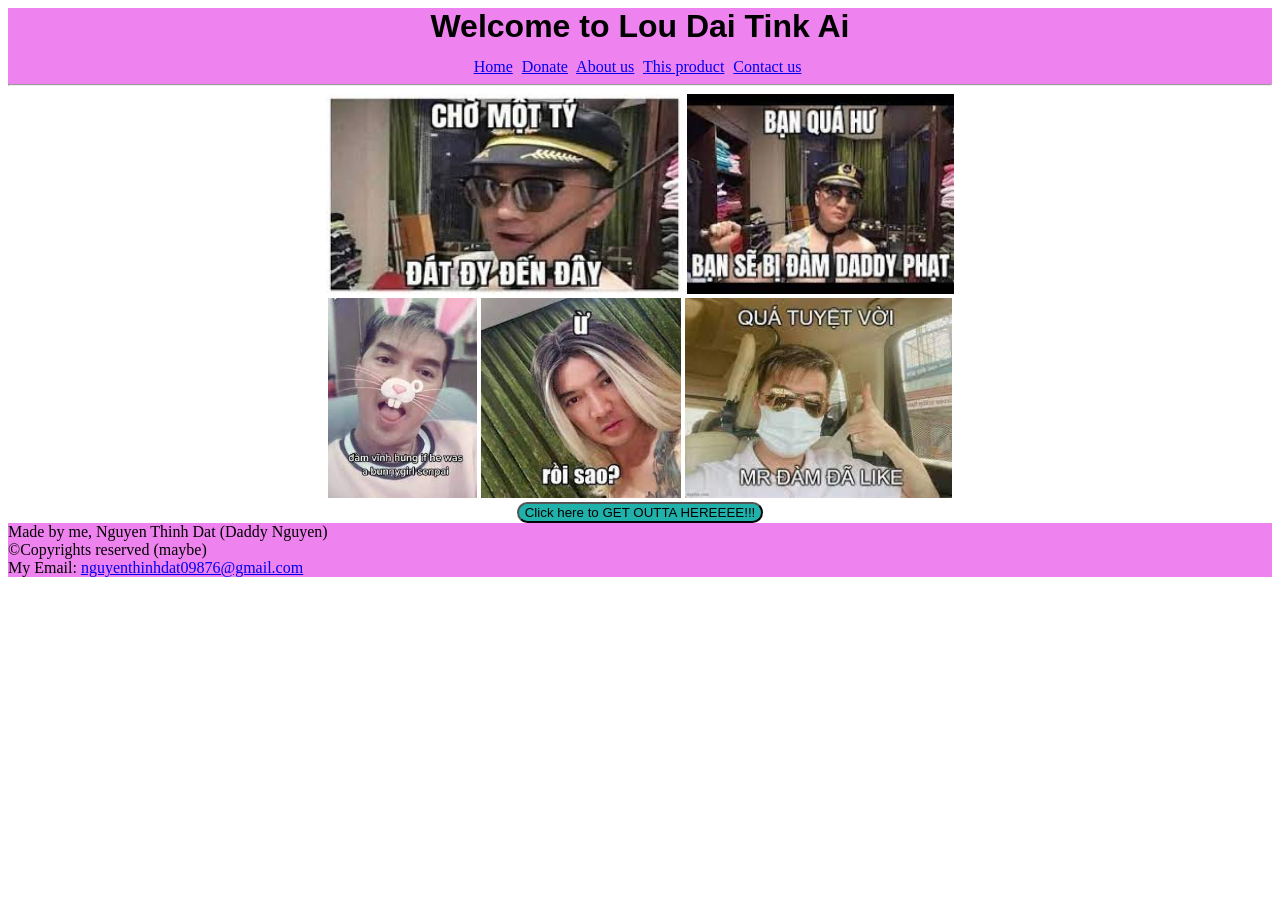
<file: WebKitchen/index.html>
<!DOCTYPE html>
<html>
    <head>
        <meta charset="UTF-8">
        <meta http-equiv="X-UA-Compatible" content="IE=edge">
        <meta name="viewport" content="width=device-width, initial-scale=1.0">
        <title>Domain Expansion</title>
        <link rel="icon" type="image/png" href="images/meme_surprised_shocked_pikachu.png">
        <link rel="stylesheet" href="style.css">
    </head>
    <body>
        <header style="text-align: center;" class="head-foot">
            <h1>Welcome to Lou Dai Tink Ai</h1>

            <span style="text-align: center;">
                <a href="index.html" class="choose">Home</a>
                <a href="donate.html" class="choose">Donate</a>
                <a href="about.html" class="choose">About us</a>
                <a href="product.html" class="choose">This product</a>
                <a href="contact.html" class="choose">Contact us</a>
            </span>
            <hr>
        </header>

        <main style="text-align: center;">
            <img src="images/Dam_Vinh_Hung.jpeg" alt="Dam Vinh Hung" height="200" type="image/jpeg"style="border: 0px;">
            <img src="images/Dam_Vinh_Hung_2.jpeg" alt="Dam Vinh Hung No.2" height="200" type="image/jpeg"style="border: 0px;">
            <br>
            <img src="images/Dam_Vinh_Hung_3.jpeg" alt="Dam Vinh Hung No.3" height="200" type="image/jpeg" style="border: 0px;">
            <img src="images/DAMN_Vinh_Hung.jpeg" alt="Damn Vinh Hung" height="200" type="image/jpeg"style="border: 0px;">
            <img src="images/Dayum_Vinh_Hung.jpeg" alt="Dayum Vinh Hung" height="200" type="image/jpeg"style="border: 0px;">
            <br>
            <a href="https://www.youtube.com/watch?v=NN-PFn97cR0" target="_blank">
                <button style="border-radius: 25px; background-color: lightseagreen;" onclick="">Click here to GET OUTTA HEREEEE!!!</button>
            </a>
            <br>
            <audio autoplay>
                <source src="https://github.com/thinhdat0104/thinhdat0104.github.io/blob/main/WebKitchen/Lau%20Dai%20Tinh%20Ai.mp3?raw=true" type="audio/mpeg">
            </audio>
        </main>

        <footer class="head-foot">
            Made by me, Nguyen Thinh Dat (Daddy Nguyen) <br>
            &copy;Copyrights reserved (maybe)<br>
            My Email:
            <a href="mailto:nguyenthinhdat09876@gmail.com">nguyenthinhdat09876@gmail.com</a>
        </footer>
    </body>
</html>
</file>
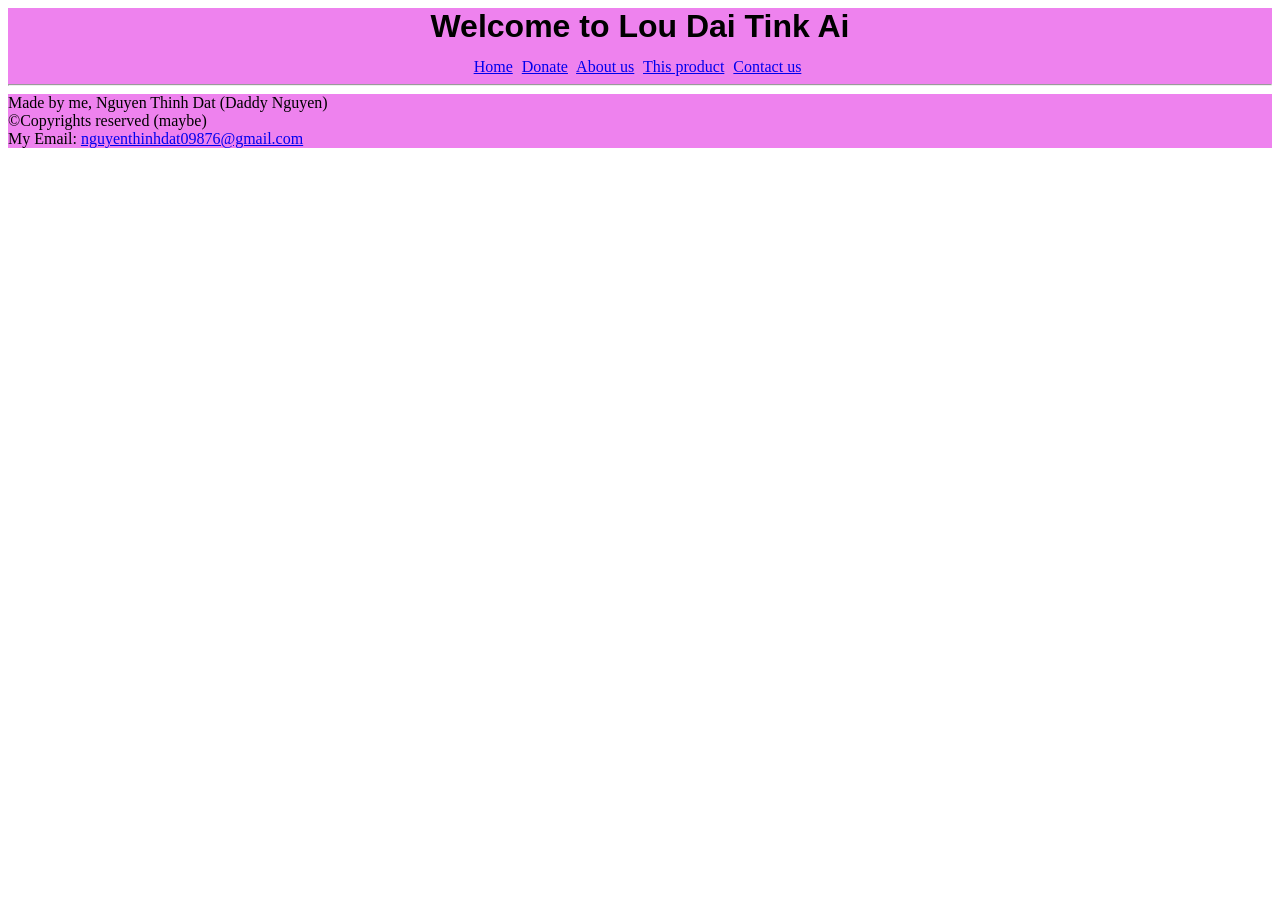
<file: WebKitchen/about.html>
<!DOCTYPE html>
<html>
    <head>
        <meta charset="UTF-8">
        <meta http-equiv="X-UA-Compatible" content="IE=edge">
        <meta name="viewport" content="width=device-width, initial-scale=1.0">
        <title>About me</title>
        <link rel="icon" type="image/png" href="images/meme_surprised_shocked_pikachu.png">
        <link rel="stylesheet" href="style.css">
    </head>
    <body>
        <header style="text-align: center;" class="head-foot">
            <h1>Welcome to Lou Dai Tink Ai</h1>

            <span style="text-align: center;">
                <a href="index.html" class="choose">Home</a>
                <a href="donate.html" class="choose">Donate</a>
                <a href="about.html" class="choose">About us</a>
                <a href="product.html" class="choose">This product</a>
                <a href="contact.html" class="choose">Contact us</a>
            </span>
            <hr>
        </header>

        <main style="text-align: center;">
            
        </main>

        <footer class="head-foot">
            Made by me, Nguyen Thinh Dat (Daddy Nguyen) <br>
            &copy;Copyrights reserved (maybe)<br>
            My Email:
            <a href="mailto:nguyenthinhdat09876@gmail.com">nguyenthinhdat09876@gmail.com</a>
        </footer>
    </body>
</html>
</file>
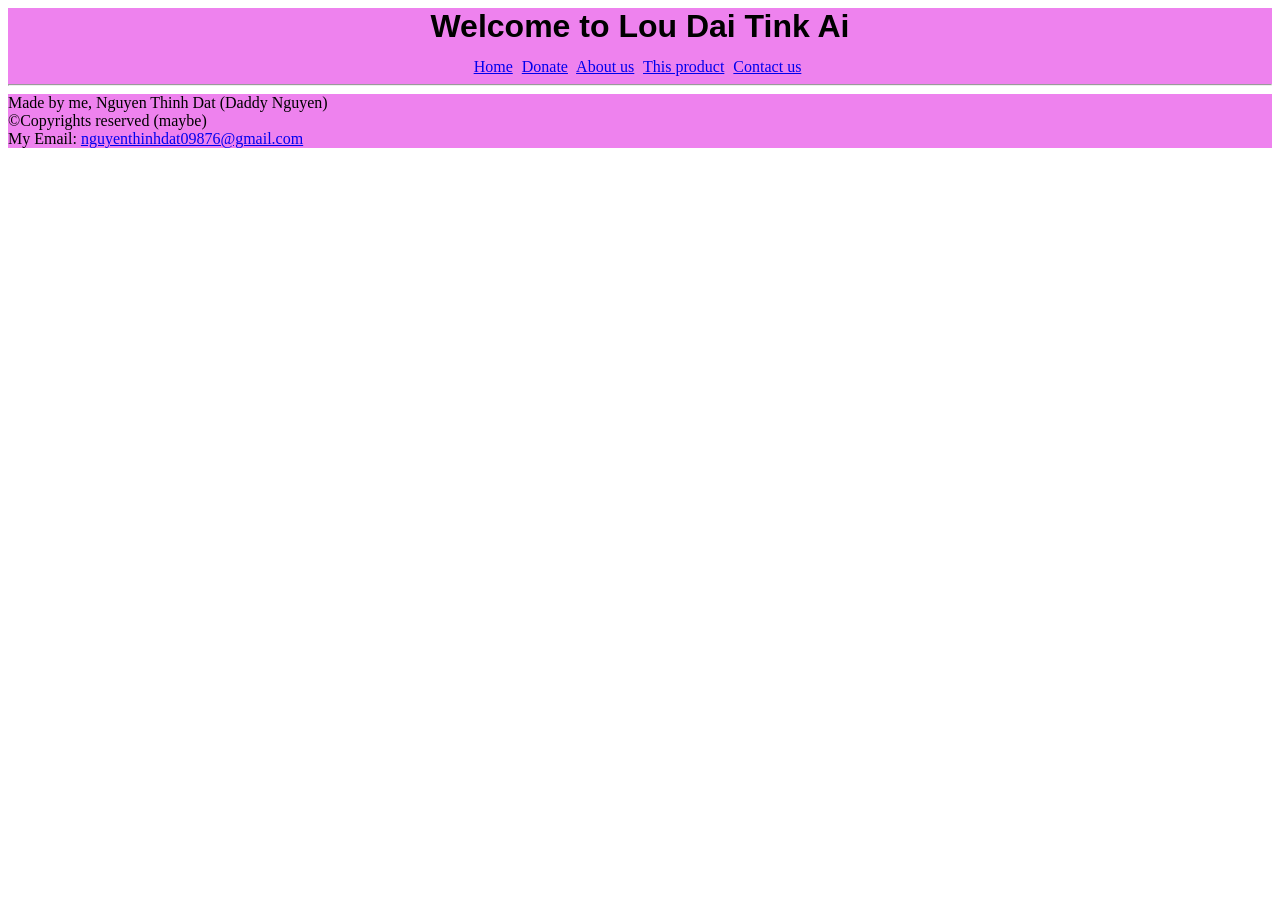
<file: WebKitchen/contact.html>
<!DOCTYPE html>
<html>
    <head>
        <meta charset="UTF-8">
        <meta http-equiv="X-UA-Compatible" content="IE=edge">
        <meta name="viewport" content="width=device-width, initial-scale=1.0">
        <title>Contact us</title>
        <link rel="icon" type="image/png" href="images/meme_surprised_shocked_pikachu.png">
        <link rel="stylesheet" href="style.css">
    </head>
    <body>
        <header style="text-align: center;" class="head-foot">
            <h1>Welcome to Lou Dai Tink Ai</h1>

            <span style="text-align: center;">
                <a href="index.html" class="choose">Home</a>
                <a href="donate.html" class="choose">Donate</a>
                <a href="about.html" class="choose">About us</a>
                <a href="product.html" class="choose">This product</a>
                <a href="contact.html" class="choose">Contact us</a>
            </span>
            <hr>
        </header>

        <main style="text-align: center;">
            
        </main>

        <footer class="head-foot">
            Made by me, Nguyen Thinh Dat (Daddy Nguyen) <br>
            &copy;Copyrights reserved (maybe)<br>
            My Email:
            <a href="mailto:nguyenthinhdat09876@gmail.com">nguyenthinhdat09876@gmail.com</a>
        </footer>
    </body>
</html>
</file>
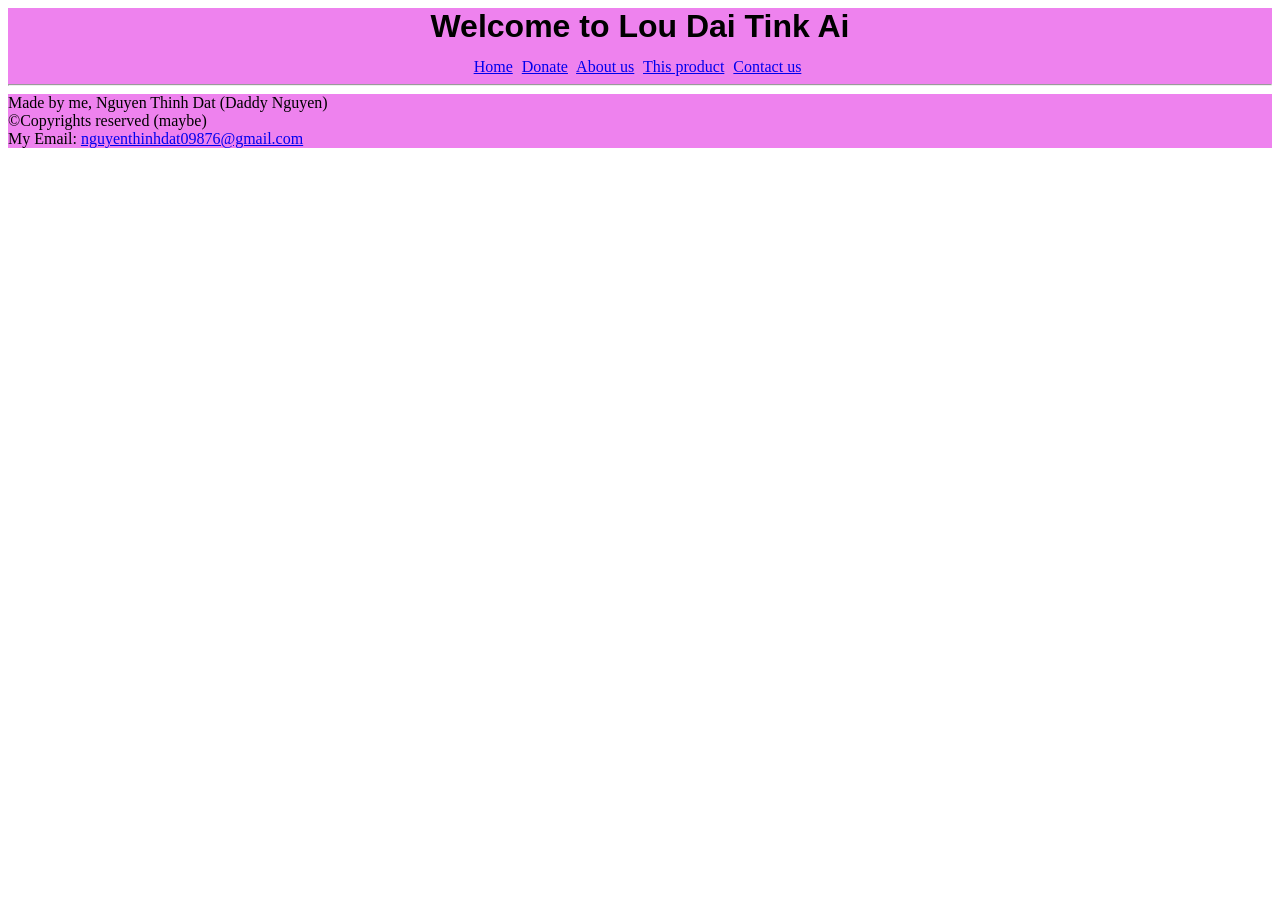
<file: WebKitchen/donate.html>
<!DOCTYPE html>
<html>
    <head>
        <meta charset="UTF-8">
        <meta http-equiv="X-UA-Compatible" content="IE=edge">
        <meta name="viewport" content="width=device-width, initial-scale=1.0">
        <title>Donate me plsss</title>
        <link rel="icon" type="image/png" href="images/meme_surprised_shocked_pikachu.png">
        <link rel="stylesheet" href="style.css">
    </head>
    <body>
        <header style="text-align: center;" class="head-foot">
            <h1>Welcome to Lou Dai Tink Ai</h1>

            <span style="text-align: center;">
                <a href="index.html" class="choose">Home</a>
                <a href="donate.html" class="choose">Donate</a>
                <a href="about.html" class="choose">About us</a>
                <a href="product.html" class="choose">This product</a>
                <a href="contact.html" class="choose">Contact us</a>
            </span>
            <hr>
        </header>

        <main style="text-align: center;">
            
        </main>

        <footer class="head-foot">
            Made by me, Nguyen Thinh Dat (Daddy Nguyen) <br>
            &copy;Copyrights reserved (maybe)<br>
            My Email:
            <a href="mailto:nguyenthinhdat09876@gmail.com">nguyenthinhdat09876@gmail.com</a>
        </footer>
    </body>
</html>
</file>
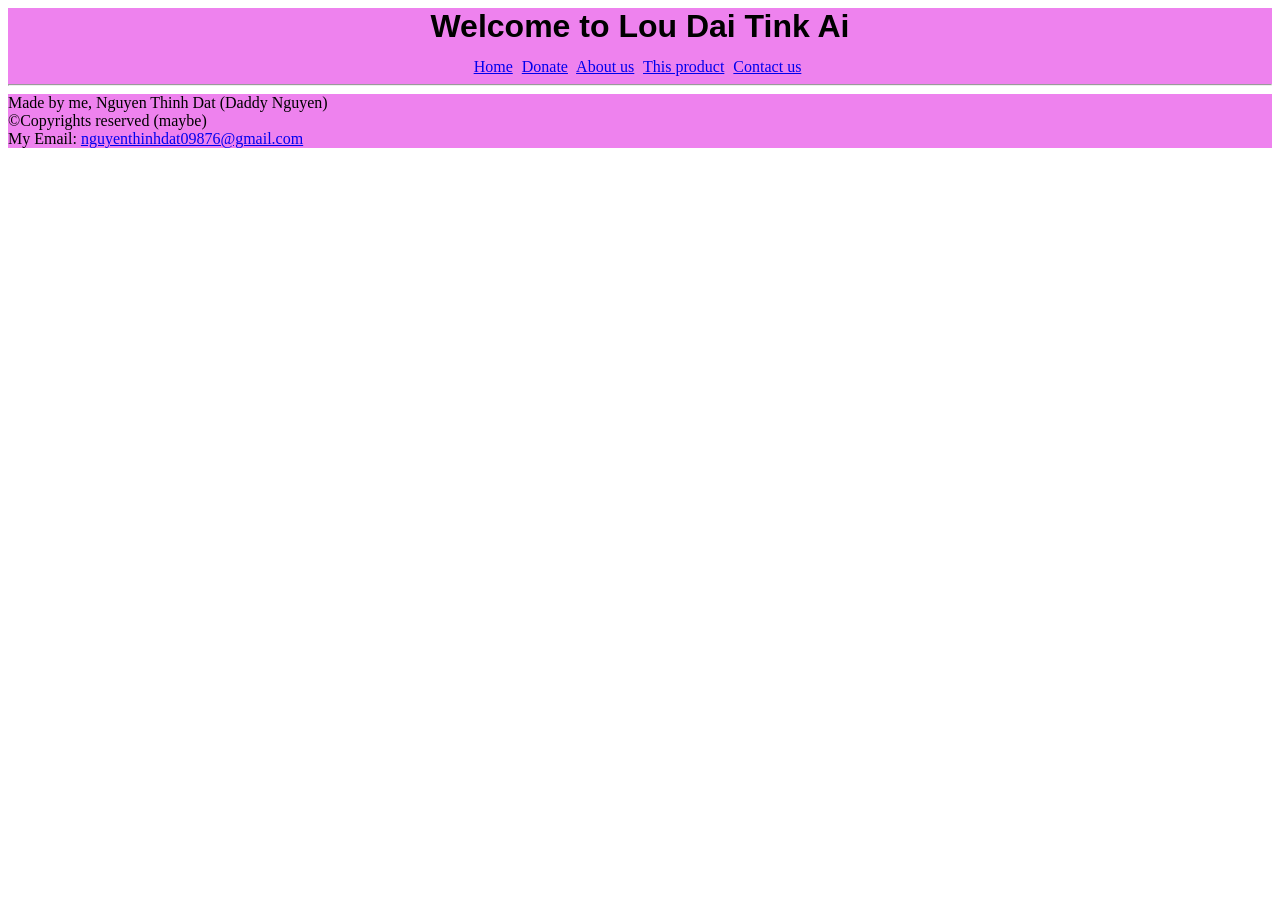
<file: WebKitchen/product.html>
<!DOCTYPE html>
<html>
    <head>
        <meta charset="UTF-8">
        <meta http-equiv="X-UA-Compatible" content="IE=edge">
        <meta name="viewport" content="width=device-width, initial-scale=1.0">
        <title>This product</title>
        <link rel="icon" type="image/png" href="images/meme_surprised_shocked_pikachu.png">
        <link rel="stylesheet" href="style.css">
    </head>
    <body>
        <header style="text-align: center;" class="head-foot">
            <h1>Welcome to Lou Dai Tink Ai</h1>

            <span style="text-align: center;">
                <a href="index.html" class="choose">Home</a>
                <a href="donate.html" class="choose">Donate</a>
                <a href="about.html" class="choose">About us</a>
                <a href="product.html" class="choose">This product</a>
                <a href="contact.html" class="choose">Contact us</a>
            </span>
            <hr>
        </header>

        <main style="text-align: center;">
            
        </main>

        <footer class="head-foot">
            Made by me, Nguyen Thinh Dat (Daddy Nguyen) <br>
            &copy;Copyrights reserved (maybe)<br>
            My Email:
            <a href="mailto:nguyenthinhdat09876@gmail.com">nguyenthinhdat09876@gmail.com</a>
        </footer>
    </body>
</html>
</file>
<file: WebKitchen/style.css>
.head-foot{
    background-color: violet;
}
h1{
    font-family: -apple-system, Roboto, Oxygen, Ubuntu, Cantarell, 'Open Sans', 'Helvetica Neue', sans-serif;
    font-weight: 650;
    margin-top: 0px;
    margin-bottom: 13px;
}
.choose{
    margin-right: 5px;
}
</file>
